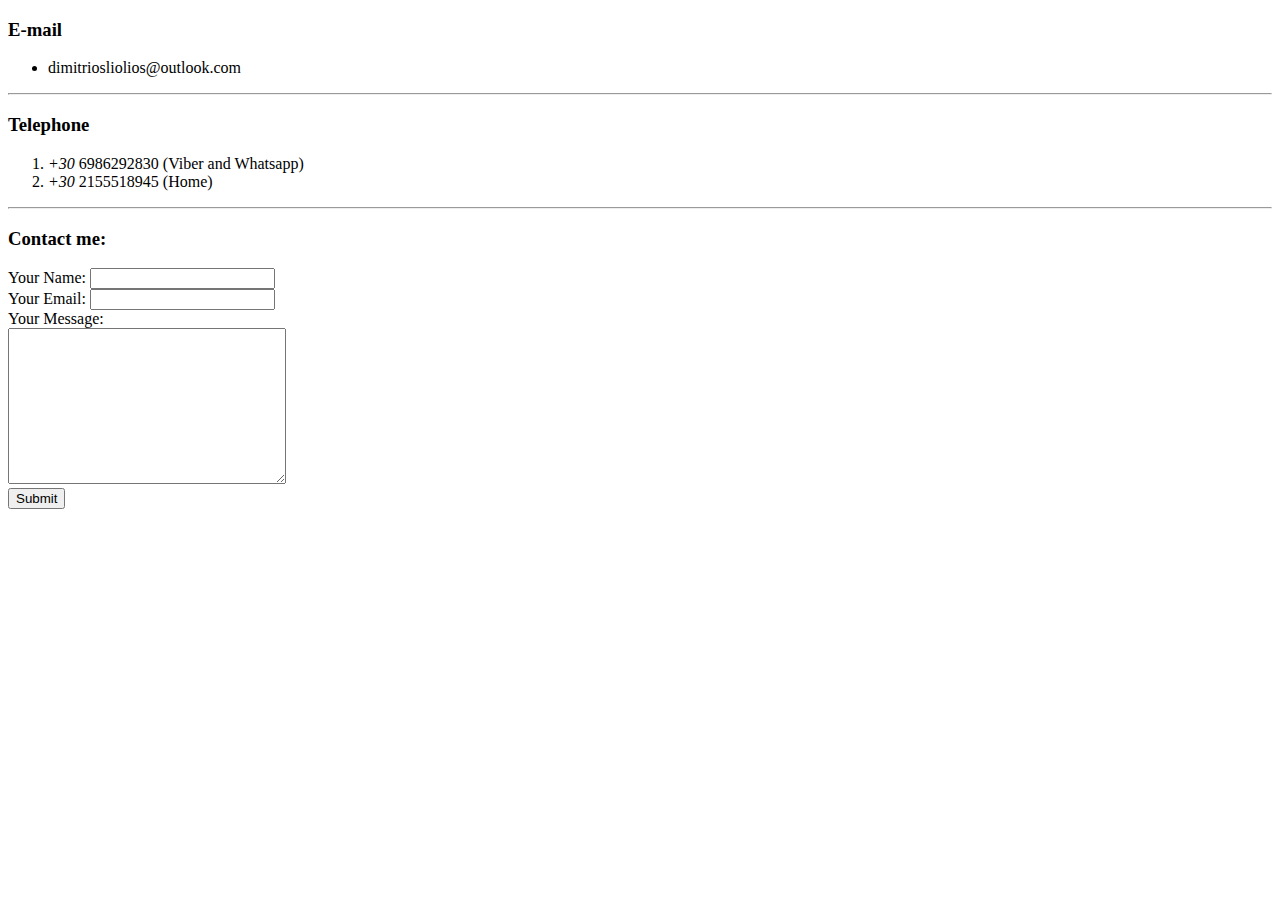
<file: Contact Details.html>
<!DOCTYPE html>
<html lang="en" dir="ltr">
  <head>
    <meta charset="utf-8">
    <title>Dimitrios' contat details</title>
  </head>
  <body>
   <h3><strong>E-mail</strong></h3>
   <ul>
     <li>dimitriosliolios@outlook.com</li>
   </ul>
   <hr>
   <h3><strong>Telephone</strong></h3>
   <ol>
     <li><em>+30 </em>6986292830 (Viber and Whatsapp)</li>
     <li><em>+30 </em>2155518945 (Home)</li>
   </ol>
   <hr>
   <h3>Contact me:</h3>
   <form action="mailto:dimitriosliolios@outlook.com" method="post" enctype="text/plain">
    <label>Your Name:</label>
    <input type="text" name="Your Name" value="">
    <br>
    <label>Your Email:</label>
    <input type="email" name="Your Email" value=""><br>
    <label>Your Message:</label><br>
    <textarea name="Your Message" rows="10" cols="32"></textarea><br>
    <input type="submit" name="" value="Submit">
</html>
</file>
